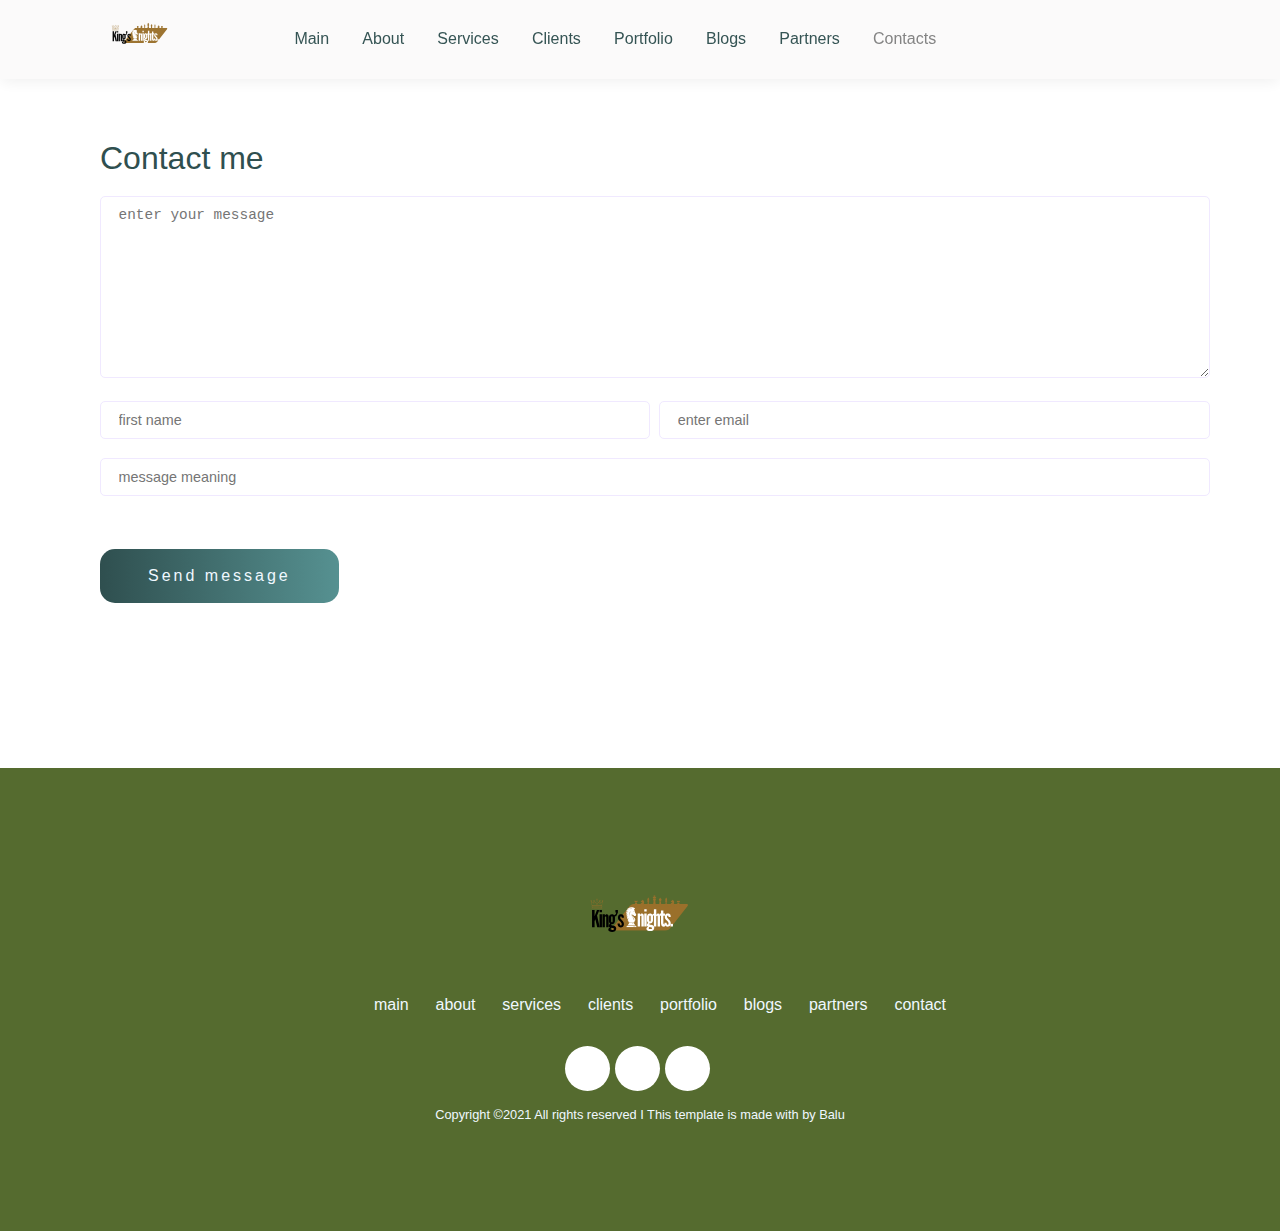
<file: contact.html>
<!doctype html>
<html lang="en">
  <head>
    <meta charset="UTF-8" />
    <meta name="viewport" content="width=device-width, initial-scale=1.0" />
    <title>Document -contacts</title>
    <link
      rel="stylesheet"
      href="https://cdnjs.cloudflare.com/ajax/libs/font-awesome/6.5.2/css/all.min.css"
      integrity="sha512-SnH5WK+bZxgPHs44uWIX+LLJAJ9/2PkPKZ5QiAj6Ta86w+fsb2TkcmfRyVX3pBnMFcV7oQPJkl9QevSCWr3W6A=="
      crossorigin="anonymous"
      referrerpolicy="no-referrer"
    />
    <link rel="stylesheet" href="./css/shared.css" />
    <link rel="stylesheet" href="./css/main.css" />
    <link rel="stylesheet" href="./css/contact.css" />
  </head>
  <body>
    <!--- header section --->
    <header class="main-header">
      <div class="container">
        <div class="main-logo">
          <a href="index.html">
            <img src="./images/1.svg" alt="logo" />
          </a>
        </div>
        <nav class="main-nav">
          <ul class="main-nav-items">
            <li class="main-nav-item">
              <a href="./index.html">main</a>
            </li>
            <li class="main-nav-item">
              <a href="./index.html#about-me">about</a>
            </li>
            <li class="main-nav-item">
              <a href="./index.html#services">services</a>
            </li>
            <li class="main-nav-item">
              <a href="./index.html#clients">clients</a>
            </li>
            <li class="main-nav-item">
              <a href="./index.html#portfolio">portfolio</a>
            </li>
            <li class="main-nav-item">
              <a href="./index.html#blogs">blogs</a>
            </li>
            <li class="main-nav-item">
              <a href="./index.html#partners">partners</a>
            </li>
            <li class="main-nav-item active">
              <a href="./contact.html">contacts</a>
            </li>
          </ul>
        </nav>
      </div>
    </header>
    <!--- /header section --->

    <div class="container">
      <section class="contact">
        <div class="section-title">Contact me</div>
        <form action="./server.php" method="GET">
          <textarea
            rows="10"
            placeholder="enter your message"
            name="message"
            id=""
          ></textarea>
          <div class="contact-flexbox">
            <div class="contact-name">
              <input type="text " placeholder="first name" name="firstname" />
            </div>
            <div class="contact-email">
              <input type="email" placeholder="enter email" name="email" />
            </div>
          </div>
          <input type="text" placeholder="message meaning" name="subject" />
          <button class="button main-section-button" type="submit">
            Send message
          </button>
        </form>
      </section>
    </div>

    <!--- footer section --->
    <footer class="footer">
      <div class="container">
        <div class="footer-logo">
          <img src="./images/1.svg" alt="logo" />
        </div>
        <nav class="footer-nav">
          <ul class="nav-items">
            <li class="nav-item">
              <a href="./index.html">main</a>
            </li>
            <li class="nav-item">
              <a href="./index.html#about-me">about</a>
            </li>
            <li class="nav-item">
              <a href="./index.html#services">services</a>
            </li>
            <li class="nav-item">
              <a href="./index.html#">clients</a>
            </li>
            <li class="nav-item">
              <a href="./index.html#portfolio">portfolio</a>
            </li>
            <li class="nav-item">
              <a href="./index.html#blogs">blogs</a>
            </li>
            <li class="nav-item">
              <a href="./index.html#partners">partners</a>
            </li>
            <li class="nav-item">
              <a href="contact.html">contact</a>
            </li>
          </ul>
        </nav>
        <ul class="socials">
          <li class="social">
            <a href="#">
              <i class="fab fa-twitter"></i>
            </a>
          </li>
          <li class="social">
            <a href="#">
              <i class="fab fa-twitter"></i>
            </a>
          </li>
          <li class="social">
            <a href="#">
              <i class="fab fa-twitter"></i>
            </a>
          </li>
        </ul>
        <p class="footer-text">
          Copyright ©2021 All rights reserved I This template is made with by
          Balu
        </p>
      </div>
    </footer>
    <!--- footer section --->
  </body>
</html>
</file>
<file: css/shared.css>
/* core styles */
html {
    scroll-behavior: smooth;
}
body {
    font-family: sans-serif;
    margin: 0;

}

button {
    transition: all 2s ease-in-out;
}

.container {
    width: 1120px;
    margin: 0 auto;
}

.clearfix {
    clear: both;
}

a {
    transition: all 0.3s ease-in-out;
}

/* main header and nave part */

.main-header {
    position: fixed;
    top: 0;
    left: 0;
    width: 100%;
    background-color: rgb(251, 250, 250);
    box-shadow: 0px 3px 16px 0px rgb(0 0 0 / 7%);
    z-index: 10;
    opacity: 97%;

} 

.main-header .container {
    display: flex;
    align-items: center;
   
}

.main-banner {
    background: url(../images/home-banner.png.webp) no-repeat top center;
    background-position: center;
    background-size: cover;
    min-height: 55.625rem;
    background-color: darkgreen;
}



.main-logo {
    display: inline-block;
    vertical-align: middle;
}

.main-logo img{
    width: 7.5rem;
    height: 4rem;
    margin-right: 2.5rem;
}

/* .main-nav {
    display: inline-block;
    vertical-align: middle;
  
} */

.main-nav-item {
    display: inline-block;
    padding: 0.9rem;
    
}
.main-nav-item a {
    color: darkslategray;
    text-decoration: none;
    text-transform: capitalize;
    font-size: 1rem;
    font-weight: 500;
}

.main-nav-item a:hover {
    color: gray;
}
.main-nav-item.active a{
    color: gray;
}


/* footer section */

.footer {
    padding: 6rem 0;
    background-color: darkolivegreen;
    text-align: center;
}

.footer-logo img {
    width: 8rem;
    height: 7rem;
}

.nav-items {
    padding-bottom: 1rem;
}
.nav-item {
    display: inline-block;
    padding: 0 0.7rem;
}

.nav-item a {
    color: aliceblue;
    text-decoration: none;
}

.socials {
    list-style: none;
    padding: 0;
    display: flex;
    justify-content: center;

}

.social {
    display: flex;
    justify-content: center;
    width: 45px;
    height: 45px;
    background: #ffffff;
    border-radius: 50%;
    color: #05364d;
    font-size: 1rem;
    margin-right: 5px;
}

.social a {
    width: 20px;
    margin-top: 0.8rem;

}
.social:hover {
    background: linear-gradient(90deg, #5f805f 0%, #ade5c6 100%);
}

.fa-twitter {
    color: darkgreen;
    font-size: 1.1rem;
}
.footer-text {
    font-size: 0.8rem;
    color: aliceblue;
}



@media only screen and (max-width:991px) {
    .container {
        width: 90%;
    }

    /* main section */
    .main-banner {
        background: none;
        min-height: 40rem;
    }


    .main-nav {
        display: none;
    }

    .footer-nav {
        display: none;
    }


}


@media only screen and (max-width:767px) {
    .container {
        width: 96%;
    }

    
}
</file>
<file: css/main.css>
/* main section */

.main-section {
    padding-top: 200px;
    color: darkslategray;
    display: flex;
    justify-content: space-between;
}



.main-my-photo {
    width: 21.8rem;
    height: 36.8rem;
    text-align: center;
    margin-left: 10rem;
}

.main-section-hi {
    font-weight: 400;
    letter-spacing: 2px;
    margin-bottom: 0.625rem;
    color: darkslategray;
}

.main-section-name {
    font-size: 3.75rem;
    font-weight: 600;
    margin-top: 0.625rem;
    margin-bottom: 0.125rem;
}

.main-section-job {
    font-size: 1.375rem;
    margin-bottom: 3.125;
    font-weight: 400;
}

.main-section-button {
    margin-top: 3.125;
    border: none;
    margin-top: 2.1rem;
    padding: 1.125rem 3rem;
    color: aliceblue;
    font-weight: 500;
    border-radius: 15px;
    margin-bottom: 1.56rem;
    letter-spacing: 3px;
    font-size: 1rem;
    background-image: linear-gradient(to right, darkslategray, rgb(86, 145, 145));
    transition: all 0.9s ease-in-out;
}

.main-section-button:hover {
    background-image: linear-gradient(to left, darkslategray, rgb(86, 145, 145));
   
}

/* mian icons section */

.fa-instagram {
    margin-right: 1rem;
    margin-left: 2px;
    color: darkslategray;
    display: inline-block;
    font-size: 1.6rem;
    cursor: pointer;

}

.fa-instagram:hover {
    color: green;
}

/* stats section */

.stats_section {
    padding-top: 1.875rem;
    display: flex;
}

.stat_items {
   
    color: darkslategray;
    text-align: center;
    padding: 1.5rem 0.9rem;
    width: 9.7rem;
    margin-right: 1.5rem;
    background-color: rgb(251, 250, 250);
    border-radius: 10px;


}

.stat_numbers {
    color: linear-gradient(to right, darkslategray, rgb(86, 145, 145));
    ;
    margin: 0.8rem 0px;
}

.stat_info {
    margin: 0.8rem 0px;
    font-size: 1rem;
}

/* about me section */

.about-me {
    padding-top: 7.5rem;
    display: flex;
    align-items: center;
}

.about-me>div {
    flex: 1 ;
}


.photo-me {
    width: 26.25rem;
    height: 28.75rem;
    border-radius: 20px;
}

.top-text {
    letter-spacing: 2px;
    font-size: 0.9rem;
    font-weight: 400;
    color: darkslategray;
    margin-bottom: 0.3rem;

}

.title-text {
    color: darkslategray;
    font-size: 3.05rem;
    font-weight: 700;
    text-transform: capitalize;
    margin-top: 0.6rem;
    margin-bottom: 3.005rem;
    list-style: none;
}

.paragraph-text {
    color: darkslategray;
    font-size: 0.9rem;
    line-height: 1.6rem;
    font-weight: 300;
    margin-bottom: 0;
}

/* services section */

.services-section {
    padding-top: 7.5rem;
    color: darkslategray;
}

.service-image {
    width: 5rem;
    height: 6rem;
    border-radius: 20px;
}
.services-cards {
    display: flex;
    justify-content: space-between;

}

.service-card {
    padding: 3.75rem 1.87rem;
    font-size: 18px;
    text-align: center;
    margin-right: 0.9%;
    box-sizing: border-box;
    border-radius: 15px;
    background-color: rgb(251, 250, 250);
    transition: all 0.4s ease 0s;
}

.service-card:hover {
    background-color: darkslategray;
}

.service-card:hover .service-title,
.service-card:hover .service-description,
.service-card:hover .service-link {
    color: white;
}

.service-title {
    font-size: 1.25rem;
    color: darkslategray;
}

.service-description {
    line-height: 1.678rem;
    font-size: 0.9rem;
    font-weight: 300;
    color: darkslategray;
}

.service-link {
    font-size: 0.9rem;
    text-decoration: none;
    color: cadetblue;
}

.service-link:hover {
    color: darkgrey;
}

/* cllients section */

.clients {
    padding-top: 6.25rem;
}
.client-item {
    display: flex;
    align-items: center;
}
.client-position {
    margin: 0;
}
.client-name{
    margin: 0.2rem 0;
}

.client-item>div {
    flex: 1;
}

.client-item-info {
    padding-left: 2.5rem;
    display: flex;
    flex-direction: column;
    column-gap: 200px;

}

.client-item-rate {
    color: gold;
}

/* portfolio section */

.portfolio {
    padding-top: 6.25rem;
}

.portfolio-filters {
    list-style: none;
    padding-left: 0.4rem;
    margin-bottom: 0;
    margin-top: 0;
}

.portfolio-filters li {
    display: inline-block;
    margin-right: 3rem;
    color: darkslategrey;
    cursor: pointer;
}

.portfolio-filters li:hover,
.portfolio-filters li.active {
    color: grey;
}

.p-image1 {
    width: 28.75rem;
    height: 42.5rem;
    border-radius: 1.3rem;
    width: 100%;
}

.p-image2 {
    width: 28.75rem;
    height: 21rem;
    border-radius: 20px;
    width: 100%;
}

.p-image3 {
    width: 28.75rem;
    height: 21rem;
    border-radius: 20px;
    width: 100%;
}

.portfolio-items {
    margin-top: 1.25rem;
    position: relative;
}

.portfolio-item {
    position: relative;
    display: inline-block;
    cursor: pointer;
    width: 50%;
    padding: 0.5rem;
    box-sizing: border-box;
}

.portfolio-item-2 {
    position: absolute;
    display: inline-block;
    top: 0;
    right: 0;
}

.portfolio-item-3 {
    position: absolute;
    display: inline-block;
    top: 21.688rem;
    right: 0;
}

.portfolio-item-overlay {
    position: absolute;
    background-color: darkslategray;
    height: 100%;
    width: 100%;
    top: 0;
    left: 0;
    border-radius: 20px;
    transition: all 0.4s ease 0s;
    opacity: 0;

}

.portfolio-item-info {
    position: absolute;
    bottom: 2.5rem;
    left: 3.75rem;
    color: white;
    visibility: hidden;
}

.portfolio-item-info a {
    color: white;
    text-decoration: none;
}

.portfolio-item:hover .portfolio-item-overlay {
    visibility: visible;
    top: 1.4rem;
    left: 1.4rem;
    opacity: 40%;
    z-index: 1;
    opacity: 1;
}

.portfolio-item:hover .portfolio-item-info {
    visibility: visible;
    z-index: 1;
}


/* blog section */

.blog {
    padding-top: 6.25rem;
}

.blog-main-info span {
    margin-right: 0.9rem;
    text-align: center;

}

.blog-cards {
    display: flex;
    justify-content: space-between;
}

.blog-card {
    font-size: 1.125rem;
    width: 32%;
    margin-right: 0.9%;
    box-sizing: border-box;
    cursor: pointer;
    border-radius: 25px;
    transition: all 0.5s ease 0s;
    overflow: hidden;
    

}

.blog-card:hover {
    box-shadow: 0.5rem 0.5rem 0.5rem rgb(203, 198, 198);
}


.blog1-photo {
    width: 100%;
    border-top-left-radius: 25px;
    border-top-right-radius: 25px;
    overflow: hidden; 
    transition: all 0.5s ease 0s;
    vertical-align: middle;
}

.blog-card:hover .blog1-photo img {
    transform: scale(1.1);
    

}


.blog-info {
    background-color: rgb(251, 250, 250);
    padding: 1.8rem;
    border-radius: 1.5rem;
}


/* partners section */
.partners {
    padding-top: 6.25rem;
    display: flex;
    justify-content: space-between;

}

.partner-item {
    width: 13rem;
    height: 10rem;
    border: none;
    vertical-align: middle;
}


/* footer section */

@media only screen and (max-width:991px) {
    
    /* main section */
    .main-my-photo {
        display: none;
    }

    /*stats */

    .stats_section {
        text-align: center;
        padding-top: 1.5rem 0;
        justify-content: center;
    }

      /* about section */
    .about-me {
        padding-top: 4rem;
    }
    

    .a-m-photo-div {
        display: none;
    }
    .about-me>div { 
        width: 90%;
    }

    /* service section */

    .services-section {
        padding-top: 1.5rem ;
    }
    .services-cards {
        flex-wrap: wrap;
    }
    .service-card {
        flex-basis: 45%;
        margin-bottom: 1.3rem;
    }


    /* clients section */

    .client-item {
        flex-direction: column;
    }
    .client-item > div {
        width: 100%;
        float: none;
    }
    .clients {
        padding-top: 1.5rem 0;
        display: inline-block;
    }
    .client-me-image {
        text-align: center;
    }


    /* blog section */

    .blog {
        padding: 1.5rem 0;
    }
    .blog-cards {
        flex-wrap: wrap;
    }

    .blog-card {
        flex-basis: 48%;
        margin-bottom: 1rem;
        margin-right: 0;
    }

     /* partners section */

     .partners {
        padding: 1.5rem 0;
        flex-direction: column;

    }

    .partner {
        padding: 0;
        text-align: center;
        margin-bottom: 1rem;
    }

}

@media only screen and (max-width:767px) {

    /* main section */

    .container {
        width: 96%;
    }


    .main-header {
        width: 94%;
    }

    .main-nav {
        display: none;

    }
    .main-section-button {
        display: none;
    }

    .fa-instagram {
        font-size: 1.2rem;
    }

    /* stats section */
    .stats_section {
        flex-direction: column;
    }

    .stat_items {
        width: 100%;
        margin-right: 0;
        margin-bottom: 1.4rem;
        box-sizing: border-box;

    }

    /* about section */
  

    .about-me>div {
        width: 100%;
    }
    /* services section */

    .service-card {
        flex-basis: 100%;
        margin-right: 0;
        margin-bottom: 1rem;

    }

    /* clients section */


    .client-item-info {
        padding-top: 2rem;
    }

    /* portfolio section */
    .portfolio-item {
        width: 100%;
        margin-bottom: 1rem;
    }

    .portfolio-item-2,
    .portfolio-item-3 {
        position: static;
    }
    .p-image1 {
        height: 21rem;
    }
    .p-image1,
    .p-image2,
    .p-image3 {
        height: 100%;
    }
    .portfolio-filters li {
        margin-right: 1.2rem;
    }

    /* blog section */

    .blog-card {
        flex-basis: 100%;
        margin-bottom: 1.5rem;
        margin-right: 0;
    }

}
</file>
<file: css/contact.css>
.contact {
    padding: 8.75rem 1.25rem;
}

.section-title {
    font-size: 2rem;
    padding-bottom: 1.2rem;
    color: darkslategray;
}


textarea, input {
    width: 100%;
    margin-bottom: 1.2rem;
    padding: 0.62rem;
    border: 1px solid #f0e9ff;
    border-radius: 5px;
    padding-left: 1.1rem;
    font-size: 0.9rem;
    background: transparent;
}

textarea:focus, input:focus {
    outline: 0;
}
.contact-flexbox {
    display: flex;
}

.contact-name {
    padding-right: 1.2rem;
    flex: 1;
}
.contact-email {
    padding-left: 1.2rem;
    flex: 1;
}

@media only screen and (max-width:991px)  {
    .contact-flexbox {
        flex-direction: column;
    }

    .contact-email, .contact-name {
        padding: 0;
    }

}
</file>
